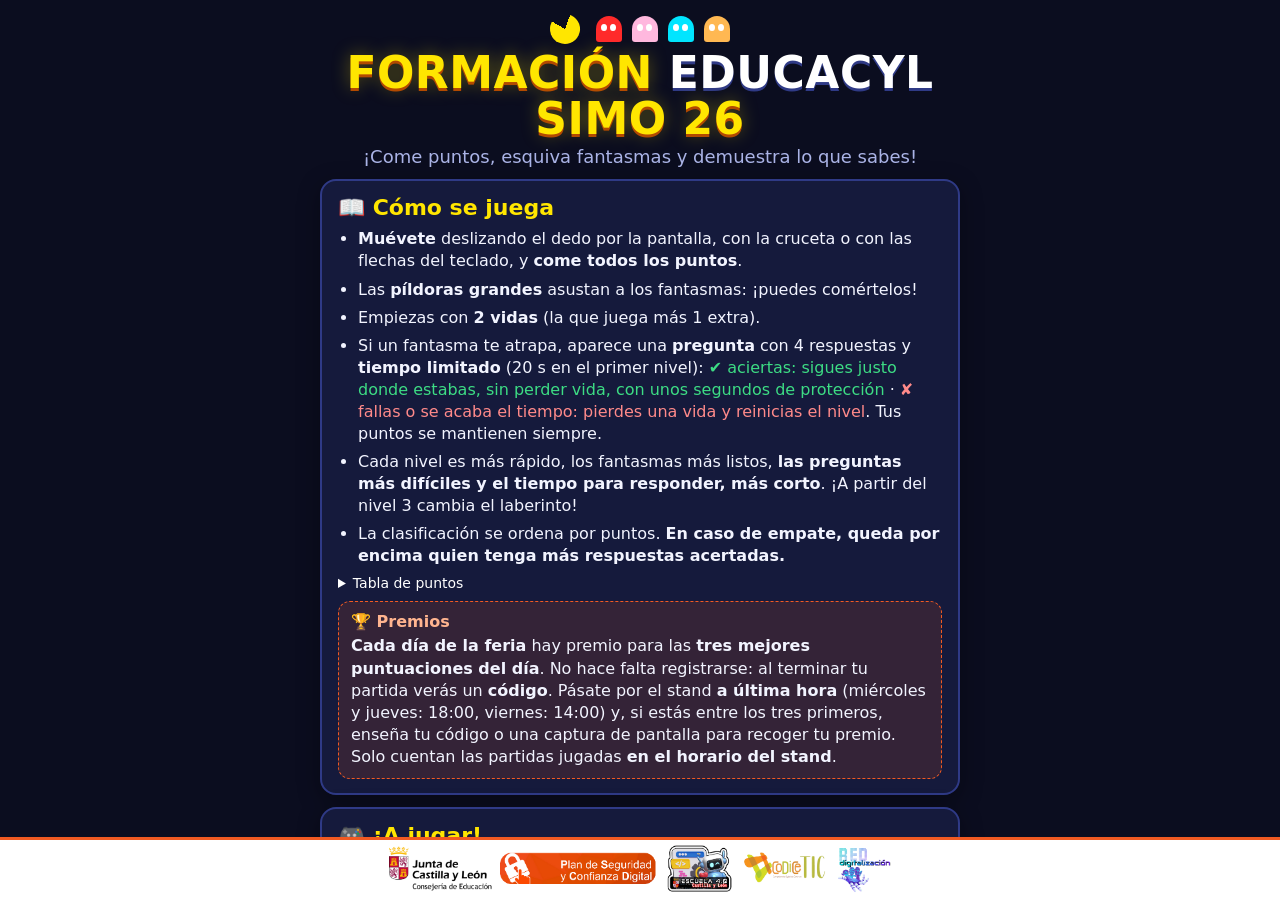
<file: index.html>
<!doctype html>
<html lang="es">
<head>
  <meta charset="utf-8">
  <meta name="viewport" content="width=device-width, initial-scale=1, maximum-scale=1, user-scalable=no, viewport-fit=cover">
  <meta name="theme-color" content="#0b0d1f">
  <meta name="mobile-web-app-capable" content="yes">
  <meta name="apple-mobile-web-app-capable" content="yes">
  <meta name="apple-mobile-web-app-status-bar-style" content="black-translucent">
  <title>Formación Educacyl - SIMO 26</title>
  <link rel="manifest" href="manifest.webmanifest">
  <link rel="icon" href="img/icono-192.png">
  <link rel="apple-touch-icon" href="img/icono-192.png">
  <link rel="stylesheet" href="css/style.css">
</head>
<body>
<div id="app">
  <div id="zona">

    <!-- ===================== PORTADA ===================== -->
    <section id="pantalla-inicio" class="pantalla activa">
      <div class="scroll">
        <header class="portada">
          <div class="fantasmitas" aria-hidden="true"><i class="fan f1"></i><i class="fan f2"></i><i class="fan f3"></i><i class="fan f4"></i></div>
          <h1>Formación <span>Educacyl</span><br>SIMO 26</h1>
          <p class="sub">¡Come puntos, esquiva fantasmas y demuestra lo que sabes!</p>
        </header>

        <article class="tarjeta" aria-labelledby="t-instr">
          <h2 id="t-instr">📖 Cómo se juega</h2>
          <ul class="instr">
            <li><b>Muévete</b> deslizando el dedo por la pantalla, con la cruceta o con las flechas del teclado, y <b>come todos los puntos</b>.</li>
            <li>Las <b>píldoras grandes</b> asustan a los fantasmas: ¡puedes comértelos!</li>
            <li>Empiezas con <b>2 vidas</b> (la que juega más 1 extra).</li>
            <li>Si un fantasma te atrapa, aparece una <b>pregunta</b> con 4 respuestas y <b>tiempo limitado</b> (20 s en el primer nivel):
              <span class="ok">✔ aciertas: sigues justo donde estabas, sin perder vida, con unos segundos de protección</span> ·
              <span class="ko">✘ fallas o se acaba el tiempo: pierdes una vida y reinicias el nivel</span>. Tus puntos se mantienen siempre.</li>
            <li>Cada nivel es más rápido, los fantasmas más listos, <b>las preguntas más difíciles y el tiempo para responder, más corto</b>. ¡A partir del nivel 3 cambia el laberinto!</li>
            <li>La clasificación se ordena por puntos. <b>En caso de empate, queda por encima quien tenga más respuestas acertadas.</b></li>
          </ul>
          <details class="puntos">
            <summary>Tabla de puntos</summary>
            <p>Punto <b>10</b> · Píldora <b>50</b> · Fantasmas <b>200, 400, 800, 1600</b> · Fruta <b>100 a 5000</b> · Vida extra a los <b>10.000</b></p>
          </details>
          <div class="concurso">
            <h3>🏆 Premios</h3>
            <p><b>Cada día de la feria</b> hay premio para las <b>tres mejores puntuaciones del día</b>. No hace falta registrarse: al terminar tu partida verás un <b>código</b>. Pásate por el stand <b>a última hora</b> (miércoles y jueves: 18:00, viernes: 14:00) y, si estás entre los tres primeros, enseña tu código o una captura de pantalla para recoger tu premio. Solo cuentan las partidas jugadas <b>en el horario del stand</b>.</p>
          </div>
        </article>

        <p id="estado-concurso" class="estado" hidden></p>

        <form id="form-inicio" class="tarjeta" autocomplete="off" novalidate>
          <h2>🎮 ¡A jugar!</h2>
          <label for="nick">Nickname <small>(obligatorio)</small></label>
          <input id="nick" name="nick" type="text" maxlength="14" minlength="2" autocomplete="off" autocapitalize="off" spellcheck="false" placeholder="Ej.: Pacmaster">
          <p class="aviso">🔒 Mejor <b>no pongas tu nombre real</b>: lo verá todo el mundo en la clasificación. <b>No recogemos ningún dato personal</b>: solo tu nickname y tu puntuación.</p>

          <p id="error-form" class="error" role="alert" hidden></p>
          <button id="btn-start" type="submit" class="boton grande">▶ START</button>
          <p class="enlaces"><a href="ranking.html" target="_blank" rel="noopener">📊 Ver clasificación</a></p>
        </form>
      </div>
    </section>

    <!-- ===================== JUEGO ===================== -->
    <section id="pantalla-juego" class="pantalla">
      <div id="hud">
        <div class="hud-bloque"><span class="et">PUNTOS</span><b id="hud-puntos">0</b></div>
        <div class="hud-bloque"><span class="et">NIVEL</span><b id="hud-nivel">1</b></div>
        <div class="hud-bloque"><span class="et">VIDAS</span><div id="hud-vidas" aria-live="polite"></div></div>
        <button type="button" id="btn-sonido" class="icono" aria-label="Silenciar o activar sonido">🔊</button>
      </div>
      <div id="lienzo-wrap"><canvas id="lienzo" aria-label="Tablero del juego"></canvas></div>
      <div id="controles" aria-label="Controles">
        <button type="button" class="dp arr" data-d="0" aria-label="Arriba">▲</button>
        <button type="button" class="dp izq" data-d="1" aria-label="Izquierda">◀</button>
        <span class="dp centro" aria-hidden="true"></span>
        <button type="button" class="dp der" data-d="3" aria-label="Derecha">▶</button>
        <button type="button" class="dp aba" data-d="2" aria-label="Abajo">▼</button>
      </div>
    </section>

    <!-- ===================== RESULTADOS ===================== -->
    <section id="pantalla-fin" class="pantalla">
      <div class="scroll">
        <div class="tarjeta fin">
          <h2>¡Fin de la partida!</h2>
          <p class="jugador">Jugador: <b id="fin-nick"></b></p>
          <div class="puntos-final"><b id="fin-puntos">0</b><span>puntos</span></div>
          <p class="aciertos-final">Respuestas acertadas <b id="fin-aciertos">(0)</b></p>
          <p class="nivel-final">Llegaste al nivel <b id="fin-nivel">1</b></p>
          <p id="fin-posicion" class="posicion">Calculando tu posición…</p>
          <div id="fin-codigo-caja" class="codigo-caja" hidden>
            <span class="et">TU CÓDIGO DE PARTIDA</span>
            <b id="fin-codigo">------</b>
            <small>Haz una captura de pantalla o apúntalo: es lo que te pedirán en el stand para recoger el premio.</small>
          </div>
          <h3 id="fin-top-titulo">🥇 Podio de hoy</h3>
          <p class="leyenda">(entre paréntesis, las respuestas acertadas: en caso de empate a puntos queda por encima quien más tenga)</p>
          <ol id="fin-top3" class="top3"></ol>
          <p id="fin-premio" class="premio"></p>
          <button id="btn-repetir" type="button" class="boton grande">↻ Jugar otra vez</button>
          <p class="enlaces"><a href="ranking.html" target="_blank" rel="noopener">📊 Ver clasificación completa</a></p>
        </div>
      </div>
    </section>

    <!-- ===================== PREGUNTA ===================== -->
    <div id="modal-pregunta" class="modal" hidden role="dialog" aria-modal="true" aria-labelledby="pregunta-texto">
      <div class="tarjeta pregunta">
        <p class="cab">👻 ¡Te ha pillado un fantasma!<br><small>Acierta y sigues donde estabas, sin perder vida</small></p>
        <div id="temporizador"><div id="barra"></div><span id="seg">20</span></div>
        <h2 id="pregunta-texto"></h2>
        <div id="opciones"></div>
        <p id="dato" class="dato" hidden></p>
      </div>
    </div>

    <!-- ===================== PAUSA ===================== -->
    <div id="modal-pausa" class="modal" hidden role="dialog" aria-modal="true">
      <div class="tarjeta centrado"><h2>⏸ Pausa</h2><button id="btn-continuar" type="button" class="boton grande">Continuar</button></div>
    </div>

  </div>

  <!-- Logo institucional: visible en TODAS las pantallas -->
  <footer id="pie"><img src="img/logo.png" alt="Junta de Castilla y León · Consejería de Educación · Plan de Seguridad y Confianza Digital · Escuela 4.0 · CoDiCE TIC · Red de Digitalización"></footer>
</div>

<script src="js/config.js"></script>
<script src="js/mazes.js"></script>
<script src="js/audio.js"></script>
<script src="js/preguntas-embebidas.js"></script>
<script src="js/questions.js"></script>
<script src="js/api.js"></script>
<script src="js/game.js"></script>
<script src="js/ui.js"></script>
</body>
</html>
</file>
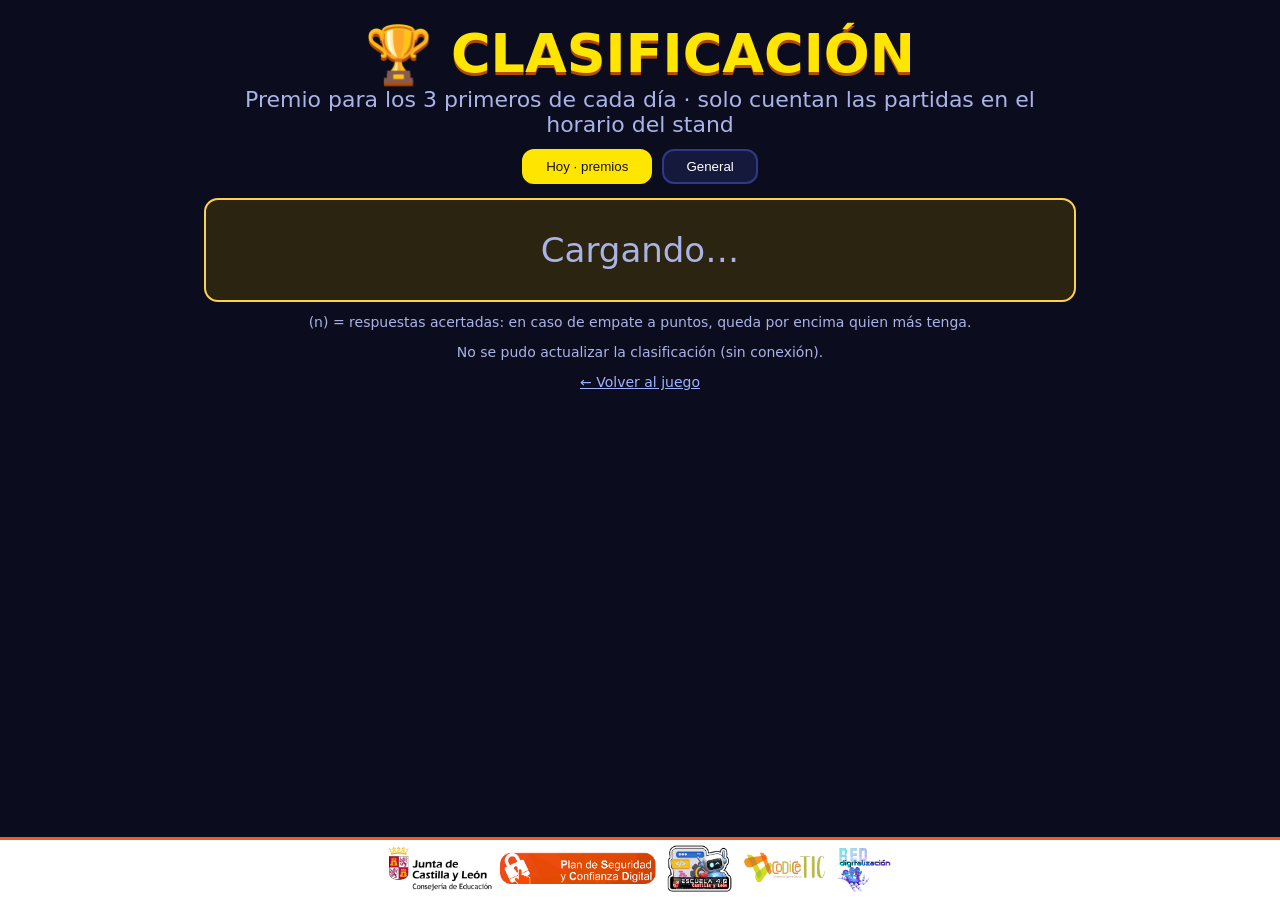
<file: ranking.html>
<!doctype html>
<html lang="es">
<head>
  <meta charset="utf-8">
  <meta name="viewport" content="width=device-width, initial-scale=1">
  <title>Clasificación · Formación Educacyl - SIMO 26</title>
  <link rel="icon" href="img/icono-192.png">
  <style>
    :root { --fondo:#0b0d1f; --panel:#151a3c; --borde:#2f3a86; --amarillo:#ffe600; --suave:#aab3e6; --naranja:#f15a22; }
    * { box-sizing: border-box; }
    body { margin:0; min-height:100vh; display:flex; flex-direction:column; background:var(--fondo); color:#fff;
      font-family:"Trebuchet MS","Segoe UI",system-ui,sans-serif; }
    main { flex:1; width:min(900px,100%); margin:0 auto; padding:18px 14px; }
    h1 { text-align:center; margin:4px 0 2px; color:var(--amarillo); font-size:clamp(26px,6vw,54px); text-transform:uppercase; text-shadow:0 3px 0 #b34a00; }
    .sub { text-align:center; color:var(--suave); margin:0 0 12px; font-size:clamp(14px,2.6vw,22px); }
    .pestanas { display:flex; justify-content:center; gap:10px; margin:0 0 14px; }
    .pestanas button { appearance:none; border:2px solid var(--borde); background:var(--panel); color:#fff; font:bold clamp(15px,2.6vw,22px) inherit;
      padding:8px 22px; border-radius:12px; cursor:pointer; }
    .pestanas button.activa { background:var(--amarillo); color:#1a1200; border-color:var(--amarillo); }
    ol { list-style:none; margin:0; padding:0; }
    li { display:flex; align-items:center; gap:14px; padding:clamp(8px,1.6vw,16px) 16px; margin-bottom:8px; border-radius:14px;
      background:var(--panel); border:2px solid var(--borde); font-size:clamp(18px,3.6vw,34px); }
    li:nth-child(1) { border-color:#ffd24a; background:#2a2410; } li:nth-child(2) { border-color:#cfd6e6; } li:nth-child(3) { border-color:#d98a4a; }
    .pos { width:2.2em; text-align:center; font:bold 1em "Courier New",monospace; color:var(--suave); }
    .nombre { flex:1; min-width:0; overflow:hidden; text-overflow:ellipsis; white-space:nowrap; }
    .pts { font:bold 1.05em "Courier New",monospace; color:var(--amarillo); }
    .pts small { color:var(--suave); font-weight:normal; font-size:.7em; }
    .nota { text-align:center; color:var(--suave); font-size:14px; margin-top:12px; }
    .vacio { text-align:center; color:var(--suave); padding:30px; justify-content:center; }
    footer { background:#fff; border-top:3px solid var(--naranja); padding:3px 8px; }
    footer img { display:block; width:100%; max-height:54px; object-fit:contain; }
    a { color:#9fb2ff; }
  </style>
</head>
<body>
<main>
  <h1>🏆 Clasificación</h1>
  <p class="sub" id="sub">Formación Educacyl · SIMO 26</p>
  <div class="pestanas" role="tablist">
    <button type="button" id="t-hoy" class="activa" role="tab">Hoy · premios</button>
    <button type="button" id="t-general" role="tab">General</button>
  </div>
  <ol id="lista"><li class="vacio">Cargando…</li></ol>
  <p class="nota" id="leyenda">(n) = respuestas acertadas: en caso de empate a puntos, queda por encima quien más tenga.</p>
  <p class="nota" id="nota"></p>
  <p class="nota"><a href="index.html">← Volver al juego</a></p>
</main>
<footer><img src="img/logo.png" alt="Junta de Castilla y León · Consejería de Educación · Plan de Seguridad y Confianza Digital"></footer>
<script src="js/config.js"></script>
<script src="js/api.js"></script>
<script>
  const CFG = window.SIMO_CONFIG, medallas = ['🥇', '🥈', '🥉'];
  let modo = 'hoy';
  const SUBS = {
    hoy: 'Premio para los 3 primeros de cada día · solo cuentan las partidas en el horario del stand',
    general: 'Mejor partida de cada jugador en toda la feria (informativa; los premios son diarios)'
  };
  async function pintar() {
    const ol = document.getElementById('lista');
    document.getElementById('sub').textContent = SUBS[modo];
    try {
      const datos = await Almacen.ranking(10, modo);
      ol.innerHTML = '';
      if (!datos.length) ol.innerHTML = '<li class="vacio">Todavía no hay puntuaciones. ¡Sé el primero!</li>';
      datos.forEach((p, i) => {
        const li = document.createElement('li');
        li.innerHTML = '<span class="pos"></span><span class="nombre"></span><span class="pts"></span>';
        li.querySelector('.pos').textContent = medallas[i] || (i + 1);
        li.querySelector('.nombre').textContent = p.nick;
        li.querySelector('.pts').innerHTML = p.puntos + ' <small>(' + (p.aciertos || 0) + ')</small>';
        ol.appendChild(li);
      });
      document.getElementById('nota').textContent = Almacen.remoto ? '' : 'Modo local de pruebas: estas puntuaciones solo existen en este navegador.';
    } catch (e) {
      document.getElementById('nota').textContent = 'No se pudo actualizar la clasificación (sin conexión).';
    }
  }
  function elegir(m) {
    modo = m;
    document.getElementById('t-hoy').classList.toggle('activa', m === 'hoy');
    document.getElementById('t-general').classList.toggle('activa', m === 'general');
    pintar();
  }
  document.getElementById('t-hoy').onclick = () => elegir('hoy');
  document.getElementById('t-general').onclick = () => elegir('general');
  pintar(); setInterval(pintar, CFG.RANKING_REFRESCO_S * 1000);
</script>
</body>
</html>
</file>
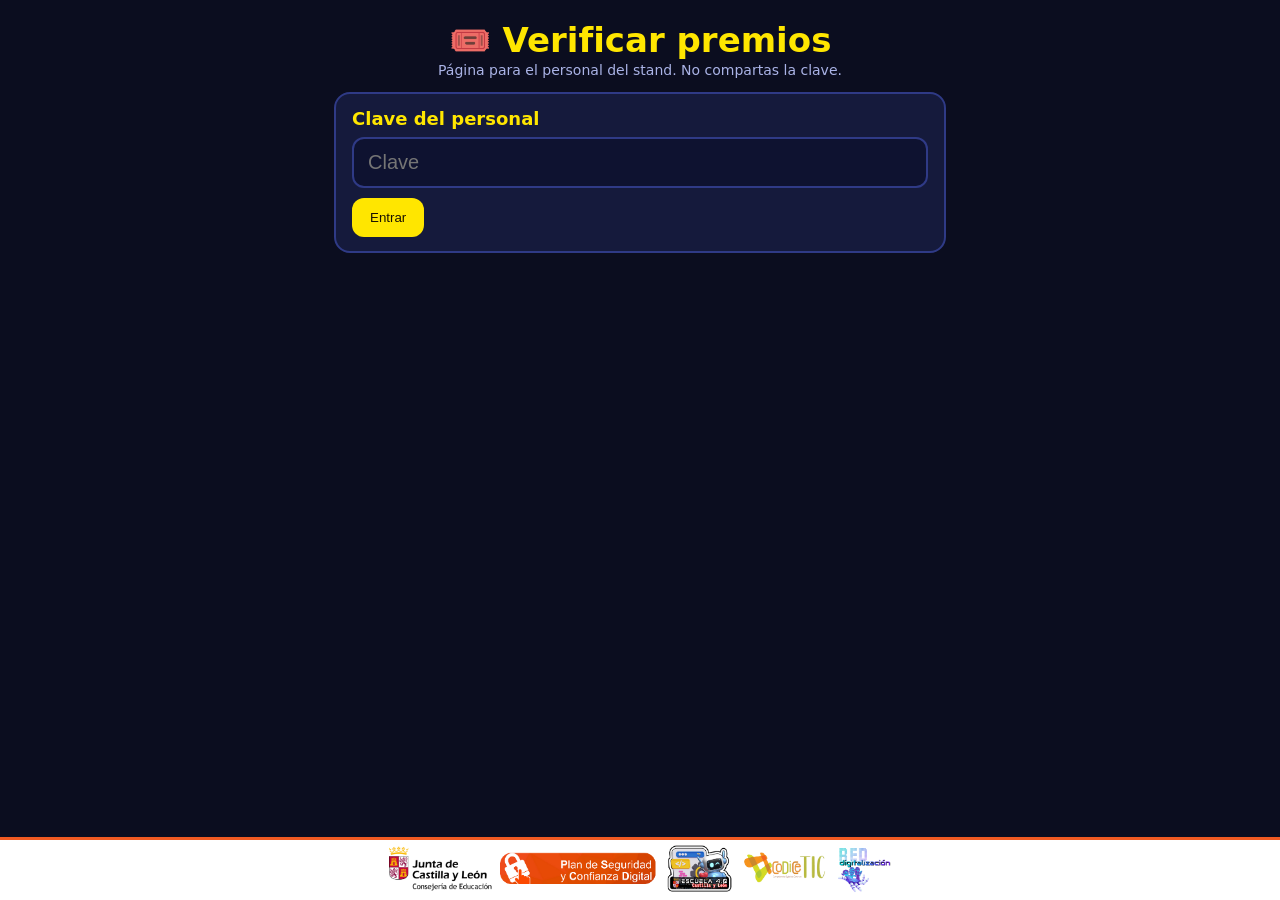
<file: verificar.html>
<!doctype html>
<html lang="es">
<head>
  <meta charset="utf-8">
  <meta name="viewport" content="width=device-width, initial-scale=1">
  <meta name="robots" content="noindex, nofollow">
  <title>Verificar premios · Formación Educacyl - SIMO 26</title>
  <link rel="icon" href="img/icono-192.png">
  <style>
    :root { --fondo:#0b0d1f; --panel:#151a3c; --borde:#2f3a86; --amarillo:#ffe600; --suave:#aab3e6; --ok:#3ddc84; --ko:#ff5a5a; --naranja:#f15a22; }
    * { box-sizing:border-box; }
    body { margin:0; min-height:100vh; display:flex; flex-direction:column; background:var(--fondo); color:#fff; font-family:"Trebuchet MS","Segoe UI",system-ui,sans-serif; }
    main { flex:1; width:min(640px,100%); margin:0 auto; padding:16px 14px; }
    h1 { margin:4px 0 2px; color:var(--amarillo); font-size:clamp(22px,6vw,34px); text-align:center; }
    .aviso { text-align:center; color:var(--suave); font-size:14px; margin:0 0 14px; }
    .tarjeta { background:var(--panel); border:2px solid var(--borde); border-radius:16px; padding:14px 16px; margin-bottom:12px; }
    h2 { margin:0 0 8px; font-size:18px; color:var(--amarillo); }
    label { display:block; margin:8px 0 4px; font-weight:bold; font-size:15px; }
    input { width:100%; padding:12px 14px; border-radius:12px; border:2px solid var(--borde); background:#0e1230; color:#fff; font-size:20px; outline:none; }
    input.codigo { text-transform:uppercase; letter-spacing:6px; text-align:center; font:bold 28px "Courier New",monospace; }
    input:focus { border-color:var(--amarillo); }
    button { appearance:none; border:0; border-radius:12px; padding:12px 18px; font:bold 17px inherit; color:#1a1200; background:var(--amarillo); cursor:pointer; margin-top:10px; }
    button.sec { background:#2a3270; color:#fff; }
    button.ok { background:var(--ok); }
    button:disabled { opacity:.5; }
    .fila { display:flex; align-items:center; gap:10px; padding:9px 12px; border-radius:12px; background:#1d2350; margin-bottom:6px; font-size:17px; }
    .fila .n { font-size:22px; } .fila .nombre { flex:1; min-width:0; overflow:hidden; text-overflow:ellipsis; white-space:nowrap; }
    .fila .pts { font:bold 17px "Courier New",monospace; color:var(--amarillo); } .fila small { color:var(--suave); }
    .etq { font-size:13px; padding:3px 8px; border-radius:8px; }
    .etq.entregado { background:#12532e; color:#bff3d3; } .etq.pendiente { background:#5a4a10; color:#ffe9a0; }
    .res { border-radius:14px; padding:14px; margin-top:12px; font-size:18px; line-height:1.4; }
    .res.ganador { background:#12532e; border:2px solid var(--ok); } .res.no { background:#5b1a1a; border:2px solid var(--ko); }
    .res.entregado { background:#5a4a10; border:2px solid #ffd24a; }
    .res b.grande { display:block; font-size:24px; }
    .error { color:#ffb3b3; margin:8px 0 0; }
    footer { background:#fff; border-top:3px solid var(--naranja); padding:3px 8px; }
    footer img { display:block; width:100%; max-height:54px; object-fit:contain; }
  </style>
</head>
<body>
<main>
  <h1>🎟️ Verificar premios</h1>
  <p class="aviso">Página para el personal del stand. No compartas la clave.</p>

  <section class="tarjeta" id="bloque-clave">
    <h2>Clave del personal</h2>
    <input id="clave" type="password" autocomplete="off" placeholder="Clave">
    <button id="btn-entrar" type="button">Entrar</button>
    <p class="error" id="err-clave" hidden></p>
  </section>

  <div id="panel" hidden>
    <section class="tarjeta">
      <h2>Top 10 de hoy <small id="dia-hoy" style="color:var(--suave);font-weight:normal"></small></h2>
      <p class="aviso" style="text-align:left;margin:0 0 8px">Premio: puestos 1-3. Los puestos 4-10 son <b>suplentes</b>: solo si algún ganador no viene (máximo 3 premios al día). <span id="entregados-hoy"></span></p>
      <div id="ganadores"></div>
      <button id="btn-refrescar" type="button" class="sec">↻ Actualizar</button>
    </section>

    <section class="tarjeta">
      <h2>Comprobar un código</h2>
      <label for="codigo">Código que enseña el jugador</label>
      <input id="codigo" class="codigo" maxlength="6" autocomplete="off" autocapitalize="characters" spellcheck="false" placeholder="ABC123">
      <button id="btn-comprobar" type="button">Comprobar</button>
      <div id="resultado"></div>
    </section>
  </div>
</main>
<footer><img src="img/logo.png" alt="Junta de Castilla y León · Consejería de Educación"></footer>
<script src="js/config.js"></script>
<script src="js/api.js"></script>
<script>
  const $ = (id) => document.getElementById(id);
  const MED = ['🥇', '🥈', '🥉'];
  let clave = '';
  try { clave = sessionStorage.getItem('simo26_clave') || ''; } catch (e) { /* nada */ }

  function esc(s) { const d = document.createElement('div'); d.textContent = s; return d.innerHTML; }

  async function cargarGanadores() {
    try {
      const r = await Almacen.llamar('ganadores_dia', { p_clave: clave });
      $('dia-hoy').textContent = '(' + r.dia + ')';
      $('entregados-hoy').textContent = 'Premios entregados hoy: ' + r.entregados + ' de 3.';
      const g = $('ganadores'); g.innerHTML = '';
      if (!r.ganadores.length) g.innerHTML = '<p style="color:var(--suave)">Todavía no hay partidas válidas hoy.</p>';
      r.ganadores.forEach((p) => {
        const d = document.createElement('div'); d.className = 'fila';
        const suplente = p.puesto > 3;
        d.innerHTML = '<span class="n">' + (MED[p.puesto - 1] || p.puesto) + '</span><span class="nombre">' + esc(p.nick) + '</span><span class="pts">' + p.puntos +
          ' <small>(' + p.aciertos + ')</small></span><span class="etq ' + (p.entregado ? 'entregado' : 'pendiente') + '">' + (p.entregado ? 'entregado' : (suplente ? 'suplente' : 'pendiente')) + '</span>';
        g.appendChild(d);
      });
      return true;
    } catch (e) {
      $('err-clave').hidden = false; $('err-clave').textContent = e.message === 'clave incorrecta' ? 'Clave incorrecta.' : 'No se pudo conectar (' + e.message + ').';
      return false;
    }
  }

  async function entrar() {
    clave = $('clave').value || clave;
    $('err-clave').hidden = true;
    if (!Almacen.remoto) { $('err-clave').hidden = false; $('err-clave').textContent = 'Esta página necesita la base de datos (Supabase) configurada.'; return; }
    $('btn-entrar').disabled = true;
    const ok = await cargarGanadores();
    $('btn-entrar').disabled = false;
    if (ok) {
      try { sessionStorage.setItem('simo26_clave', clave); } catch (e) { /* nada */ }
      $('bloque-clave').hidden = true; $('panel').hidden = false; $('codigo').focus();
    }
  }

  async function comprobar(entregar) {
    const cod = $('codigo').value.trim();
    const out = $('resultado'); out.innerHTML = '';
    if (cod.length < 4) return;
    try {
      const r = await Almacen.llamar('verificar_codigo', { p_clave: clave, p_codigo: cod, p_entregar: !!entregar });
      if (!r.encontrado) { out.innerHTML = '<div class="res no"><b class="grande">❌ Código no encontrado</b>Revisa que esté bien escrito.</div>'; return; }
      const base = esc(r.nick) + ' · ' + r.puntos + ' puntos (' + r.aciertos + ' aciertos) · nivel ' + r.nivel + ' · ' + r.dia;
      if ((r.es_ganador || r.puesto <= 10) && r.entregado) {
        out.innerHTML = '<div class="res entregado"><b class="grande">⚠️ Premio YA ENTREGADO</b>' + base + '<br>Puesto del día: ' + r.puesto + '</div>';
      } else if (r.es_ganador || r.es_suplente) {
        out.innerHTML = '<div class="res ganador"><b class="grande">' + (r.es_ganador ? '✅ ¡GANADOR! Puesto ' + r.puesto + ' del día' : '🟡 SUPLENTE (puesto ' + r.puesto + ')') + '</b>' + base + (r.es_ganador ? '' : '<br>Solo entrégale el premio si algún ganador de arriba no ha venido.') +
          '<br><button id="btn-entregar" type="button" class="ok">Marcar premio como entregado</button></div>';
        $('btn-entregar').onclick = async () => { await comprobar(true); cargarGanadores(); };
      } else {
        const motivo = !r.cuenta ? 'Partida fuera del horario del concurso.' :
          (r.puesto == null ? 'No es la mejor partida de ese jugador ese día.' : (r.puesto <= 10 ? 'Puesto ' + r.puesto + ': ya se han entregado los 3 premios de ese día.' : 'Puesto ' + r.puesto + ' del día: fuera del top 10.'));
        out.innerHTML = '<div class="res no"><b class="grande">❌ No es ganador</b>' + base + '<br>' + motivo + '</div>';
      }
    } catch (e) {
      out.innerHTML = '<p class="error">' + esc(e.message === 'clave incorrecta' ? 'Clave incorrecta.' : e.message) + '</p>';
    }
  }

  $('btn-entrar').onclick = entrar;
  $('clave').addEventListener('keydown', (e) => { if (e.key === 'Enter') entrar(); });
  $('btn-refrescar').onclick = cargarGanadores;
  $('btn-comprobar').onclick = () => comprobar(false);
  $('codigo').addEventListener('keydown', (e) => { if (e.key === 'Enter') comprobar(false); });
  if (clave) { $('clave').value = clave; entrar(); }
</script>
</body>
</html>
</file>
<file: css/style.css>
/* Formación Educacyl - SIMO 26 · estilos (móvil primero) */
:root {
  --fondo: #0b0d1f; --panel: #151a3c; --panel2: #1d2350; --borde: #2f3a86;
  --texto: #f2f4ff; --suave: #aab3e6; --amarillo: #ffe600; --naranja: #f15a22;
  --ok: #3ddc84; --ko: #ff5a5a; --azul: #2f4bff;
  --dp: clamp(48px, 14vmin, 74px);
}
* { box-sizing: border-box; -webkit-tap-highlight-color: transparent; }
html, body { height: 100%; margin: 0; background: var(--fondo); color: var(--texto); overscroll-behavior: none;
  font-family: "Trebuchet MS", "Segoe UI", system-ui, sans-serif; -webkit-user-select: none; user-select: none; }
input { -webkit-user-select: text; user-select: text; }
#app { position: fixed; inset: 0; display: flex; flex-direction: column; }
#zona { position: relative; flex: 1; min-height: 0; }
.pantalla { position: absolute; inset: 0; display: none; }
.pantalla.activa { display: flex; flex-direction: column; }
.scroll { flex: 1; overflow-y: auto; overscroll-behavior: contain; padding: 14px 14px 22px; -webkit-overflow-scrolling: touch; }
.scroll > * { max-width: 640px; margin-left: auto; margin-right: auto; }

/* ---------------- pie con logo ---------------- */
#pie { flex: none; background: #fff; border-top: 3px solid var(--naranja); padding: 3px 8px calc(3px + env(safe-area-inset-bottom)); }
#pie img { display: block; width: 100%; height: auto; max-height: clamp(26px, 7vh, 54px); object-fit: contain; margin: 0 auto; }

/* ---------------- portada ---------------- */
.portada { text-align: center; margin-bottom: 12px; }
.portada h1 { margin: 6px 0 4px; font-size: clamp(26px, 8vw, 44px); line-height: 1.05; letter-spacing: .5px;
  color: var(--amarillo); text-shadow: 0 3px 0 #b34a00, 0 0 18px rgba(255,230,0,.35); text-transform: uppercase; }
.portada h1 span { color: #fff; text-shadow: 0 3px 0 #2f3a86; }
.portada .sub { margin: 0; color: var(--suave); font-size: clamp(14px, 3.8vw, 18px); }
.fantasmitas { display: flex; justify-content: center; gap: 10px; align-items: center; }
.fan { display: inline-block; width: 26px; height: 26px; border-radius: 13px 13px 3px 3px; position: relative; }
.fan::after { content: ""; position: absolute; left: 5px; top: 8px; width: 6px; height: 7px; background: #fff; border-radius: 50%; box-shadow: 9px 0 0 #fff; }
.f1 { background: #ff2a2a; } .f2 { background: #ffb8de; } .f3 { background: #00e5ff; } .f4 { background: #ffb852; }
.fantasmitas::before { content: ""; width: 30px; height: 30px; border-radius: 50%; margin-right: 6px;
  background: conic-gradient(from 40deg, var(--amarillo) 0 280deg, transparent 280deg); transform: rotate(-20deg); }

.tarjeta { background: var(--panel); border: 2px solid var(--borde); border-radius: 16px; padding: 14px 16px; margin-bottom: 12px;
  box-shadow: 0 6px 22px rgba(0,0,0,.35); }
.tarjeta h2 { margin: 0 0 8px; font-size: clamp(18px, 4.8vw, 22px); color: var(--amarillo); }
.tarjeta h3 { margin: 12px 0 6px; font-size: 16px; color: #fff; }
.instr { margin: 0; padding-left: 20px; line-height: 1.38; font-size: clamp(14px, 3.7vw, 16px); }
.instr li { margin-bottom: 6px; }
.ok { color: var(--ok); } .ko { color: #ff8a8a; }
.puntos { margin-top: 8px; font-size: 14px; color: var(--suave); }
.puntos summary { cursor: pointer; color: #fff; }
.concurso { margin-top: 10px; padding: 10px 12px; border-radius: 12px; background: rgba(241,90,34,.14); border: 1px dashed var(--naranja); }
.concurso h3 { margin: 0 0 4px; color: #ffb48f; }
.concurso p { margin: 0; font-size: clamp(14px, 3.7vw, 16px); line-height: 1.38; }

label { display: block; margin: 10px 0 5px; font-weight: bold; font-size: 15px; }
label small { font-weight: normal; color: var(--suave); }
input[type=text], input[type=email] { width: 100%; padding: 13px 14px; border-radius: 12px; border: 2px solid var(--borde);
  background: #0e1230; color: #fff; font-size: 18px; outline: none; }
input[type=text]:focus, input[type=email]:focus { border-color: var(--amarillo); }
.aviso { margin: 6px 0 0; font-size: 14px; color: var(--suave); }
.check { display: flex; gap: 10px; align-items: flex-start; font-weight: normal; font-size: 13.5px; line-height: 1.35; color: var(--suave); margin-top: 12px; }
.check input { width: 22px; height: 22px; flex: none; margin-top: 1px; accent-color: var(--amarillo); }
.check a, .enlaces a { color: #9fb2ff; }
.enlaces { text-align: center; margin: 12px 0 0; font-size: 15px; }
.error { margin: 10px 0 0; padding: 8px 10px; border-radius: 10px; background: rgba(255,90,90,.15); border: 1px solid var(--ko); color: #ffb3b3; font-size: 15px; }

.boton { appearance: none; border: 0; border-radius: 14px; padding: 12px 20px; font: inherit; font-weight: bold; font-size: 17px;
  color: #1a1200; background: var(--amarillo); box-shadow: 0 5px 0 #b39b00; cursor: pointer; touch-action: manipulation; }
.boton:active { transform: translateY(3px); box-shadow: 0 2px 0 #b39b00; }
.boton.grande { width: 100%; margin-top: 14px; padding: 15px; font-size: clamp(20px, 5.5vw, 26px); letter-spacing: 1px; }
.boton:disabled { opacity: .6; }

/* ---------------- juego ---------------- */
#pantalla-juego { display: none; touch-action: none; }
#pantalla-juego.activa { display: grid; grid-template-rows: auto minmax(0, 1fr) auto; grid-template-areas: "hud" "lienzo" "ctrl"; }
#hud { grid-area: hud; display: flex; align-items: center; justify-content: space-between; gap: 8px; padding: 6px 12px 4px; background: #070918; }
.hud-bloque { display: flex; flex-direction: column; align-items: center; min-width: 0; }
.hud-bloque .et { font-size: 11px; letter-spacing: 1.5px; color: var(--suave); }
.hud-bloque b { font-size: clamp(18px, 5vw, 26px); font-family: "Courier New", monospace; color: #fff; line-height: 1.1; }
#hud-vidas { display: flex; gap: 4px; min-height: 24px; align-items: center; }
.vida { width: 20px; height: 20px; border-radius: 50%; background: conic-gradient(from 40deg, var(--amarillo) 0 280deg, transparent 280deg); transform: rotate(-20deg); }
.icono { appearance: none; border: 2px solid var(--borde); background: var(--panel); color: #fff; width: 42px; height: 42px; border-radius: 12px; font-size: 20px; cursor: pointer; }
#lienzo-wrap { grid-area: lienzo; display: flex; align-items: center; justify-content: center; min-height: 0; min-width: 0; padding: 2px; background: #000; }
#lienzo { display: block; background: #000; }
#controles { grid-area: ctrl; display: grid; grid-template-columns: repeat(3, var(--dp)); grid-template-rows: repeat(3, var(--dp));
  gap: 4px; justify-content: center; padding: 6px 0 8px; background: #070918; }
.dp { appearance: none; border: 2px solid var(--borde); border-radius: 16px; background: linear-gradient(#2a3270, #1b2150); color: #fff;
  font-size: calc(var(--dp) * .42); padding: 0; touch-action: none; }
.dp:active, .dp.pulsado { background: var(--amarillo); color: #000; }
.dp.arr { grid-column: 2; grid-row: 1; } .dp.izq { grid-column: 1; grid-row: 2; } .dp.centro { grid-column: 2; grid-row: 2; border: 0; background: none; }
.dp.der { grid-column: 3; grid-row: 2; } .dp.aba { grid-column: 2; grid-row: 3; }
@media (orientation: landscape) and (max-height: 640px) {
  #pantalla-juego.activa { grid-template-columns: minmax(0, 1fr) auto; grid-template-rows: auto minmax(0, 1fr); grid-template-areas: "hud hud" "lienzo ctrl"; }
  #controles { align-self: center; padding: 6px 18px; --dp: clamp(44px, 17vh, 70px); background: transparent; }
  #hud { padding: 3px 12px; } .hud-bloque { flex-direction: row; gap: 8px; }
}
@media (min-width: 900px) and (min-height: 700px) { :root { --dp: 64px; } }

/* ---------------- modales ---------------- */
.modal { position: absolute; inset: 0; z-index: 20; display: flex; align-items: center; justify-content: center; padding: 10px;
  background: rgba(3,4,14,.86); overflow-y: auto; }
.modal[hidden] { display: none; }
.tarjeta.pregunta { width: min(560px, 100%); margin: auto; border-color: var(--amarillo); animation: aparece .25s ease-out; }
@keyframes aparece { from { transform: scale(.92); opacity: 0; } to { transform: none; opacity: 1; } }
.cab { margin: 0 0 8px; text-align: center; font-weight: bold; font-size: clamp(17px, 4.6vw, 22px); color: #ff8a8a; }
.cab small { color: var(--suave); font-weight: normal; font-size: 13px; }
#temporizador { position: relative; height: 22px; border-radius: 11px; background: #0e1230; border: 2px solid var(--borde); overflow: hidden; margin-bottom: 10px; }
#barra { position: absolute; inset: 0 auto 0 0; width: 100%; background: linear-gradient(90deg, var(--ok), var(--amarillo) 60%, var(--ko)); transform-origin: left; }
#seg { position: absolute; inset: 0; display: flex; align-items: center; justify-content: center; font: bold 14px "Courier New", monospace; color: #000; mix-blend-mode: normal; text-shadow: 0 0 3px #fff; }
#pregunta-texto { font-size: clamp(18px, 5vw, 23px); line-height: 1.25; color: #fff; margin: 0 0 12px; }
#opciones { display: grid; gap: 9px; }
.opcion { appearance: none; text-align: left; width: 100%; border: 2px solid var(--borde); border-radius: 14px; background: var(--panel2); color: #fff;
  padding: 12px 14px; font: inherit; font-size: clamp(16px, 4.4vw, 19px); display: flex; gap: 10px; align-items: center; cursor: pointer; touch-action: manipulation; }
.opcion .letra { flex: none; width: 28px; height: 28px; border-radius: 50%; background: var(--amarillo); color: #000; font-weight: bold; display: grid; place-items: center; font-size: 15px; }
.opcion:active { background: #2a3270; }
.opcion.correcta { background: #12532e; border-color: var(--ok); }
.opcion.incorrecta { background: #5b1a1a; border-color: var(--ko); }
.opcion.apagada { opacity: .45; }
.opcion:disabled { cursor: default; }
.dato { margin: 12px 0 0; padding: 9px 11px; border-radius: 10px; background: rgba(255,255,255,.07); color: #dbe2ff; font-size: 14.5px; line-height: 1.35; }
.dato b { display: block; margin-bottom: 2px; }
.tarjeta.centrado { text-align: center; width: min(360px, 100%); }
.tarjeta.legal { width: min(600px, 100%); margin: auto; max-height: 100%; overflow-y: auto; font-size: 14.5px; line-height: 1.4; }
.legal dt { font-weight: bold; color: var(--amarillo); margin-top: 8px; } .legal dd { margin: 2px 0 0; }
.provisional { background: rgba(255,230,0,.12); border: 1px dashed var(--amarillo); padding: 6px 9px; border-radius: 8px; font-size: 13px; }

/* ---------------- resultados ---------------- */
.tarjeta.fin { text-align: center; }
.fin .jugador { margin: 0; color: var(--suave); }
.puntos-final { margin: 6px 0 2px; } .puntos-final b { display: block; font: bold clamp(46px, 14vw, 72px) "Courier New", monospace; color: var(--amarillo); text-shadow: 0 0 20px rgba(255,230,0,.4); line-height: 1; }
.puntos-final span { color: var(--suave); letter-spacing: 3px; text-transform: uppercase; font-size: 13px; }
.nivel-final { margin: 4px 0 8px; }
.posicion { margin: 6px 0 4px; padding: 10px; border-radius: 12px; background: var(--panel2); font-size: clamp(16px, 4.5vw, 20px); }
.posicion b { color: var(--amarillo); font-size: 1.3em; }
.top3 { list-style: none; margin: 0 0 10px; padding: 0; text-align: left; }
.top3 li { display: flex; gap: 10px; align-items: center; padding: 8px 12px; margin-bottom: 6px; border-radius: 12px; background: var(--panel2); font-size: 17px; }
.top3 .medalla { font-size: 22px; } .top3 .nombre { flex: 1; min-width: 0; overflow: hidden; text-overflow: ellipsis; white-space: nowrap; }
.top3 .pts { font: bold 18px "Courier New", monospace; color: var(--amarillo); }
.top3 li.yo { outline: 2px solid var(--amarillo); }
.premio { margin: 8px 0 0; font-size: 15px; line-height: 1.4; padding: 9px 11px; border-radius: 12px; background: rgba(241,90,34,.14); border: 1px dashed var(--naranja); }
.premio:empty { display: none; }

@media (prefers-reduced-motion: reduce) { * { animation: none !important; } }

/* ---------------- respuestas acertadas (desempate) ---------------- */
.aciertos-final { margin: 2px 0 4px; color: var(--suave); font-size: 16px; }
.aciertos-final b { color: #fff; font-family: "Courier New", monospace; font-size: 1.15em; }
.top3 .pts small { color: var(--suave); font-weight: normal; font-size: .75em; }
.leyenda { margin: 0 0 8px; font-size: 12.5px; color: var(--suave); line-height: 1.3; }

/* ---------------- código de partida y estado del concurso ---------------- */
.codigo-caja { margin: 10px 0 8px; padding: 12px 10px; border-radius: 14px; background: #10381f; border: 2px dashed var(--ok); }
.codigo-caja .et { display: block; font-size: 12px; letter-spacing: 2px; color: #9be8b8; }
.codigo-caja b { display: block; margin: 4px 0; font: bold clamp(38px, 12vw, 58px) "Courier New", monospace; letter-spacing: 6px; color: #fff; -webkit-user-select: all; user-select: all; }
.codigo-caja small { display: block; color: #cdeed9; font-size: 13.5px; line-height: 1.3; }
.estado { margin: 0 auto 12px; padding: 9px 12px; border-radius: 12px; font-size: 14.5px; line-height: 1.35; text-align: center; }
.estado[hidden] { display: none; }
.estado.abierto { background: rgba(61,220,132,.13); border: 1px solid var(--ok); color: #bff3d3; }
.estado.cerrado { background: rgba(255,90,90,.13); border: 1px solid var(--ko); color: #ffc4c4; }
</file>
